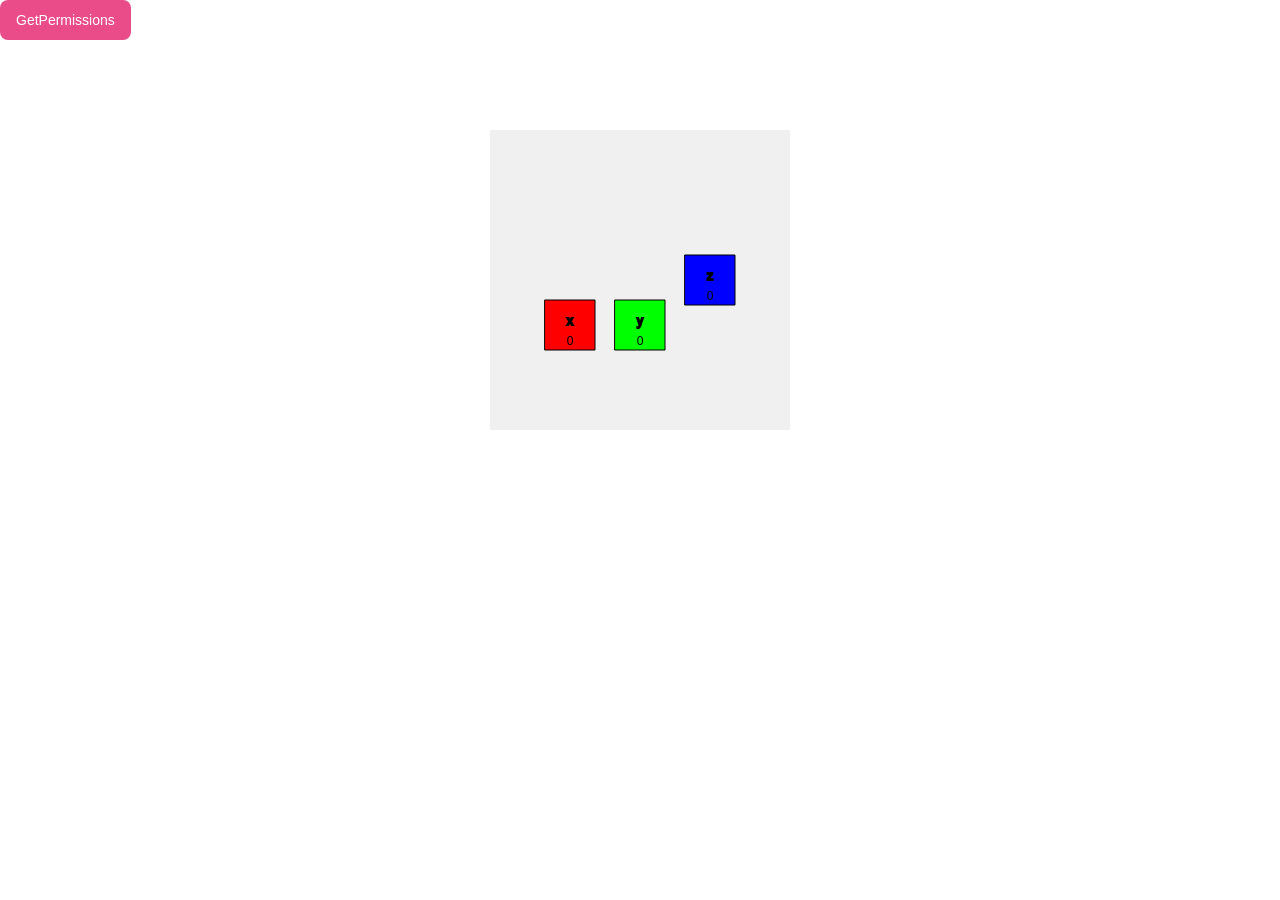
<file: device_tests.html>
<!DOCTYPE html>
<html lang="en">
  <head>
    <meta name="viewport" content="width=device-width, initial-scale=1" />  
    
    <link rel="stylesheet" type="text/css" href="style.css">
    <meta charset="utf-8" />

  </head>
  <body>
    <main>
      <div>
        <canvas id="device_test_canvas"></canvas>
        <button id="permissions" class="button-1">GetPermissions</button>
        <div id="debug_div"></div>
      </div>
    </main>
    <script src="libs/p5.js"></script>
    <script src="src/app/local_request_handling.js"></script>
    <script src="src/DeviceTests/sketch.js"></script>
  </body>
</html>
</file>
<file: style.css>
html, body {
  margin: 0;
  padding: 0;
}
canvas {
  display: block;
}




/* CSS */
.button-23 {
  background-color: #FFFFFF;
  border: 1px solid #222222;
  border-radius: 8px;
  box-sizing: border-box;
  color: #222222;
  cursor: pointer;
  display: inline-block;
  font-family: Circular,-apple-system,BlinkMacSystemFont,Roboto,"Helvetica Neue",sans-serif;
  font-size: 16px;
  font-weight: 600;
  line-height: 20px;
  margin: 0;
  outline: none;
  padding: 13px 23px;
  position: relative;
  text-align: center;
  text-decoration: none;
  touch-action: manipulation;
  transition: box-shadow .2s,-ms-transform .1s,-webkit-transform .1s,transform .1s;
  user-select: none;
  -webkit-user-select: none;
  width: auto;
}

.button-23:focus-visible {
  box-shadow: #222222 0 0 0 2px, rgba(255, 255, 255, 0.8) 0 0 0 4px;
  transition: box-shadow .2s;
}

/*
.button-23:active {
  background-color: #F7F7F7;
  border-color: #000000;
  transform: scale(.96);
}
*/

.button-23:disabled {
  border-color: #DDDDDD;
  color: #DDDDDD;
  cursor: not-allowed;
  opacity: 1;
}


/* CSS */
.button-1 {
  background-color: #EA4C89;
  border-radius: 8px;
  border-style: none;
  box-sizing: border-box;
  color: #FFFFFF;
  cursor: pointer;
  display: inline-block;
  font-family: "Haas Grot Text R Web", "Helvetica Neue", Helvetica, Arial, sans-serif;
  font-size: 14px;
  font-weight: 500;
  height: 40px;
  line-height: 20px;
  list-style: none;
  margin: 0;
  outline: none;
  padding: 10px 16px;
  position: relative;
  text-align: center;
  text-decoration: none;
  transition: color 100ms;
  vertical-align: baseline;
  user-select: none;
  -webkit-user-select: none;
  touch-action: manipulation;
}
/*
.button-1:hover,

.button-1:focus {
  background-color: #F082AC;
}
*/


/* CSS */
.button-60 {
  align-items: center;
  appearance: none;
  background-color: #fff;
  border: 1px solid #dbdbdb;
  border-radius: .375em;
  box-shadow: none;
  box-sizing: border-box;
  color: #363636;
  cursor: pointer;
  display: inline-flex;
  font-family: BlinkMacSystemFont,-apple-system,"Segoe UI",Roboto,Oxygen,Ubuntu,Cantarell,"Fira Sans","Droid Sans","Helvetica Neue",Helvetica,Arial,sans-serif;
  font-size: 1rem;
  height: 2.5em;
  justify-content: center;
  line-height: 1.5;
  padding: calc(.5em - 1px) 1em;
  position: relative;
  text-align: center;
  user-select: none;
  -webkit-user-select: none;
  touch-action: manipulation;
  vertical-align: top;
  white-space: nowrap;
}

/*
.button-60:active {
  border-color: #4a4a4a;
  outline: 0;
}

.button-60:focus {
  border-color: #485fc7;
  outline: 0;
}

.button-60:focus:not(:active) {
  box-shadow: rgba(72, 95, 199, .25) 0 0 0 .125em;
}
*/
.button-60:hover {
  border-color: #b5b5b5;
}
</file>
